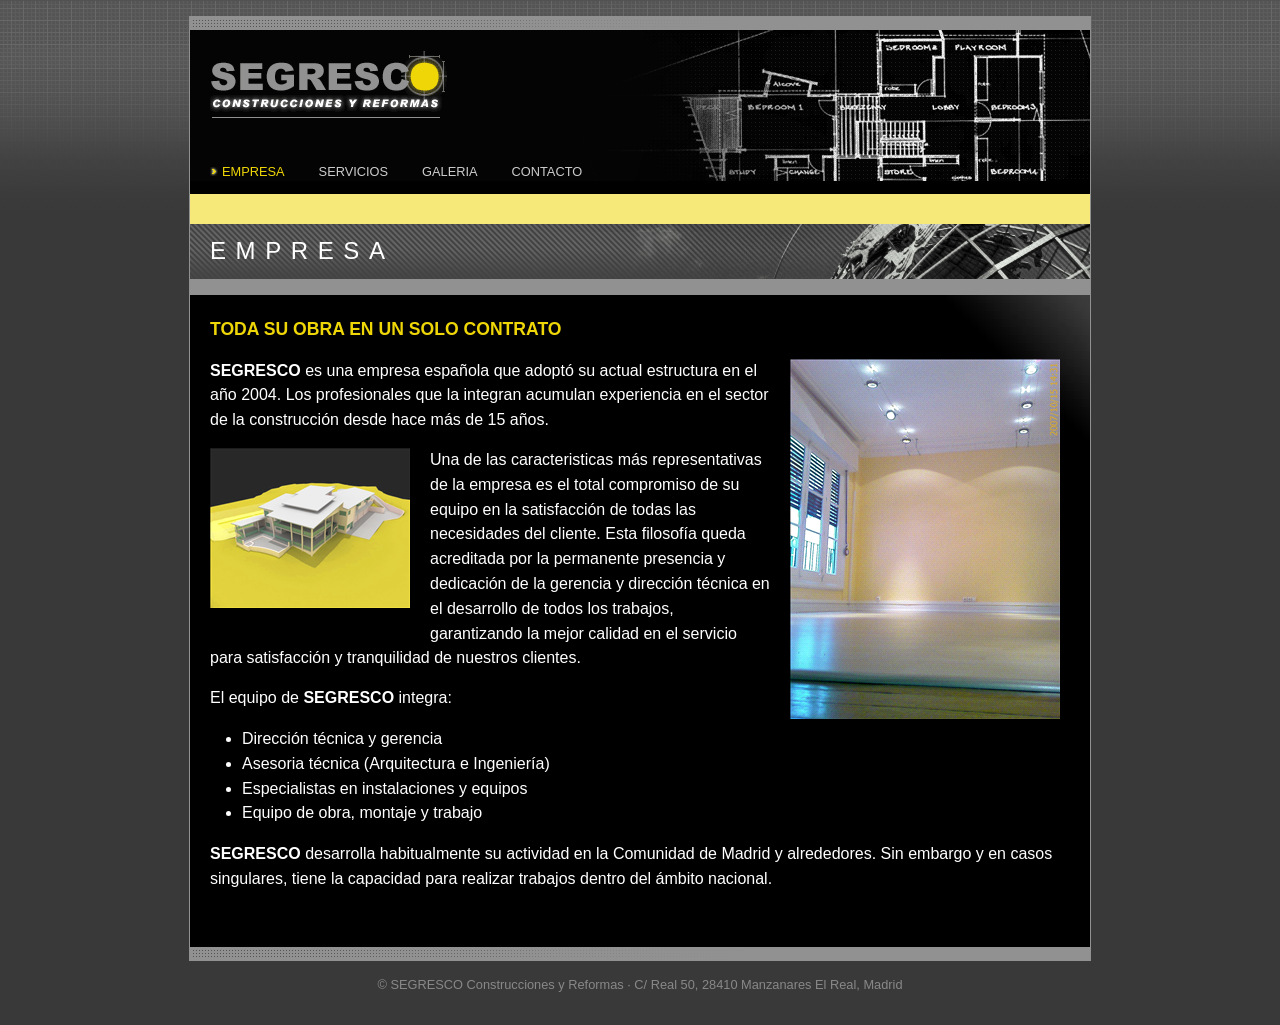
<file: index.html>
<!DOCTYPE html>
<html lang="es">
<head>
	<meta charset="utf-8">
	<meta name="viewport" content="width=device-width, initial-scale=1">
	<title>SEGRESCO Construcciones y Reformas</title>
	<meta name="description" content="SEGRESCO es una empresa española que adoptó su actual estructura en el año 2004. Los profesionales que la integran acumulan experiencia en el sector de la…">
	<link rel="canonical" href="https://segresco.com/">
	<link rel="stylesheet" href="css/style.css">
</head>
<body>
<div class="frame">
	<div class="dots"></div>
	<header class="header">
		<a href="" class="logo"><img src="img/logo.gif" alt="SEGRESCO Construcciones y Reformas" width="238" height="70"></a>
		<nav class="menu" aria-label="Principal">
			<ul>
			<li class="current" aria-current="page"><a href="empresa/">Empresa</a></li>
			<li><a href="servicios/">Servicios</a></li>
			<li><a href="galeria/">Galeria</a></li>
			<li><a href="contacto/">Contacto</a></li>
			</ul>
		</nav>
	</header>
	<nav class="submenu" aria-label="Servicios">
		
	</nav>
	<div class="title"><h1>Empresa</h1></div>
	<div class="separator"></div>
	<main class="content">
<h3>TODA SU OBRA EN UN SOLO CONTRATO</h3>
<p><strong><img class="alignright" src="img/IMAGE_00094.png" alt="Interior reformado con iluminación empotrada" width="270" height="360" loading="lazy">SEGRESCO</strong> es una empresa española que adoptó su actual estructura en el año 2004. Los profesionales que la integran acumulan experiencia en el sector de la construcción desde hace más de 15 años.</p>
<p><img class="alignleft" src="img/HousePlan3D-2.png" alt="Modelo 3D de vivienda unifamiliar" width="200" height="160" loading="lazy"> Una de las caracteristicas más representativas de la empresa es el total compromiso de su equipo en la satisfacción de todas las necesidades del cliente. Esta filosofía queda acreditada por la permanente presencia y dedicación de la gerencia y dirección técnica en el desarrollo de todos los trabajos, garantizando la mejor calidad en el servicio para satisfacción y tranquilidad de nuestros clientes.</p>
<p>El equipo de <strong>SEGRESCO</strong> integra:</p>
<ul>
	<li>Dirección técnica y gerencia</li>
	<li>Asesoria técnica (Arquitectura e Ingeniería)</li>
	<li>Especialistas en instalaciones y equipos</li>
	<li>Equipo de obra, montaje y trabajo</li>
</ul>
<p><strong>SEGRESCO</strong> desarrolla habitualmente su actividad en la Comunidad de Madrid y alrededores. Sin embargo y en casos singulares, tiene la capacidad para realizar trabajos dentro del ámbito nacional.</p>
	</main>
	<div class="dots"></div>
</div>
<footer class="footer">&copy; SEGRESCO Construcciones y Reformas &middot; C/ Real 50, 28410 Manzanares El Real, Madrid</footer>
</body>
</html>
</file>
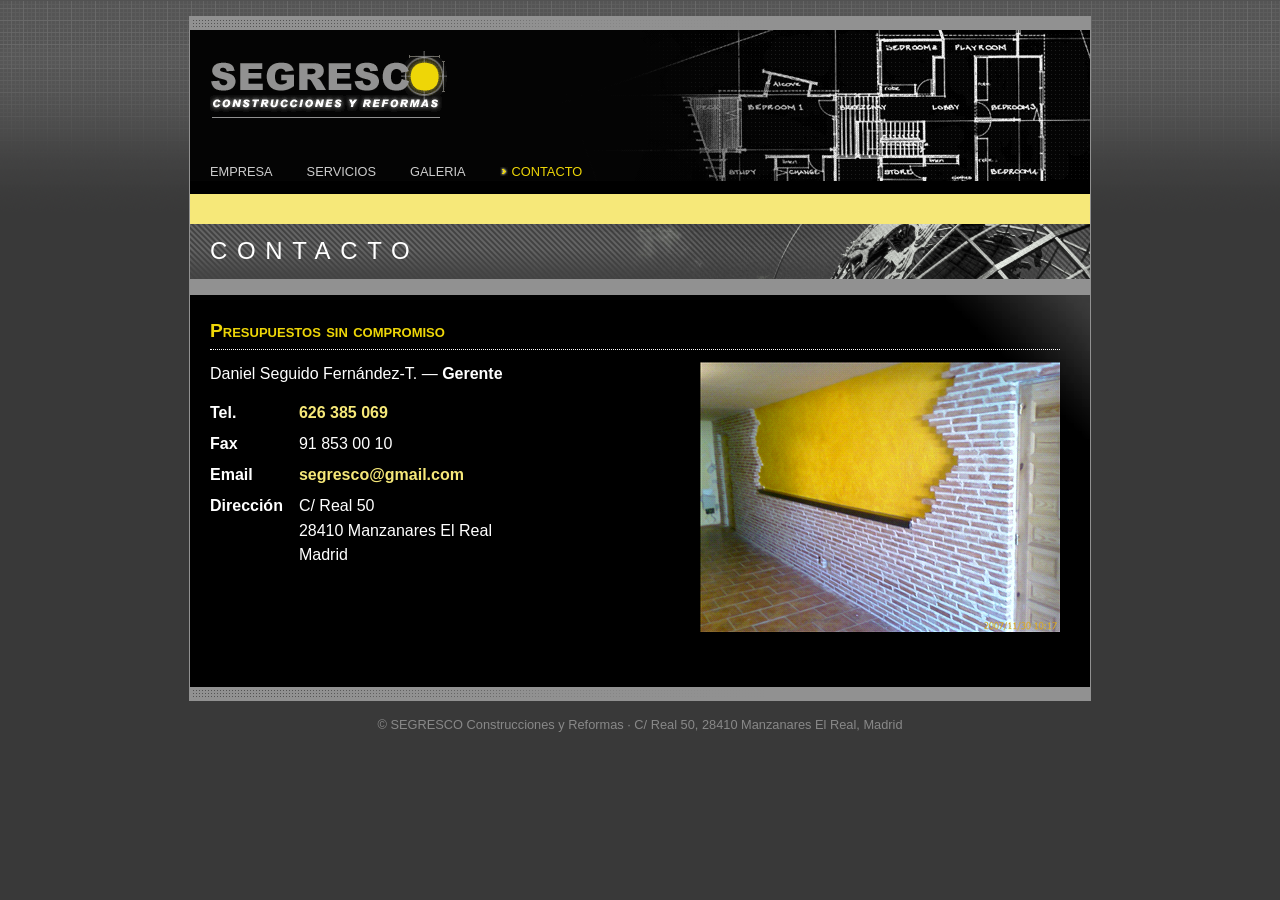
<file: contacto/index.html>
<!DOCTYPE html>
<html lang="es">
<head>
	<meta charset="utf-8">
	<meta name="viewport" content="width=device-width, initial-scale=1">
	<title>Contacto | SEGRESCO Construcciones y Reformas</title>
	<meta name="description" content="Daniel Seguido Fernández-T. — Gerente Tel. 626 385 069 Fax 91 853 00 10 Email segresco@gmail.com Dirección C/ Real 50 28410 Manzanares El Real…">
	<link rel="canonical" href="https://segresco.com/contacto/">
	<link rel="stylesheet" href="../css/style.css">
</head>
<body>
<div class="frame">
	<div class="dots"></div>
	<header class="header">
		<a href="../" class="logo"><img src="../img/logo.gif" alt="SEGRESCO Construcciones y Reformas" width="238" height="70"></a>
		<nav class="menu" aria-label="Principal">
			<ul>
			<li><a href="../empresa/">Empresa</a></li>
			<li><a href="../servicios/">Servicios</a></li>
			<li><a href="../galeria/">Galeria</a></li>
			<li class="current" aria-current="page"><a href="../contacto/">Contacto</a></li>
			</ul>
		</nav>
	</header>
	<nav class="submenu" aria-label="Servicios">
		
	</nav>
	<div class="title"><h1>Contacto</h1></div>
	<div class="separator"></div>
	<main class="content">
<h2>Presupuestos sin compromiso</h2>
<img class="alignright" src="../img/IMAGE_00113.png" alt="Obra realizada por SEGRESCO" width="360" height="270" loading="lazy">
<p>Daniel Seguido Fernández-T. &mdash; <strong>Gerente</strong></p>
<dl class="contact">
	<dt>Tel.</dt><dd><a href="tel:+34626385069">626 385 069</a></dd>
	<dt>Fax</dt><dd>91 853 00 10</dd>
	<dt>Email</dt><dd><a href="mailto:segresco@gmail.com">segresco@gmail.com</a></dd>
	<dt>Dirección</dt><dd>C/ Real 50<br>28410 Manzanares El Real<br>Madrid</dd>
</dl>
	</main>
	<div class="dots"></div>
</div>
<footer class="footer">&copy; SEGRESCO Construcciones y Reformas &middot; C/ Real 50, 28410 Manzanares El Real, Madrid</footer>
</body>
</html>
</file>
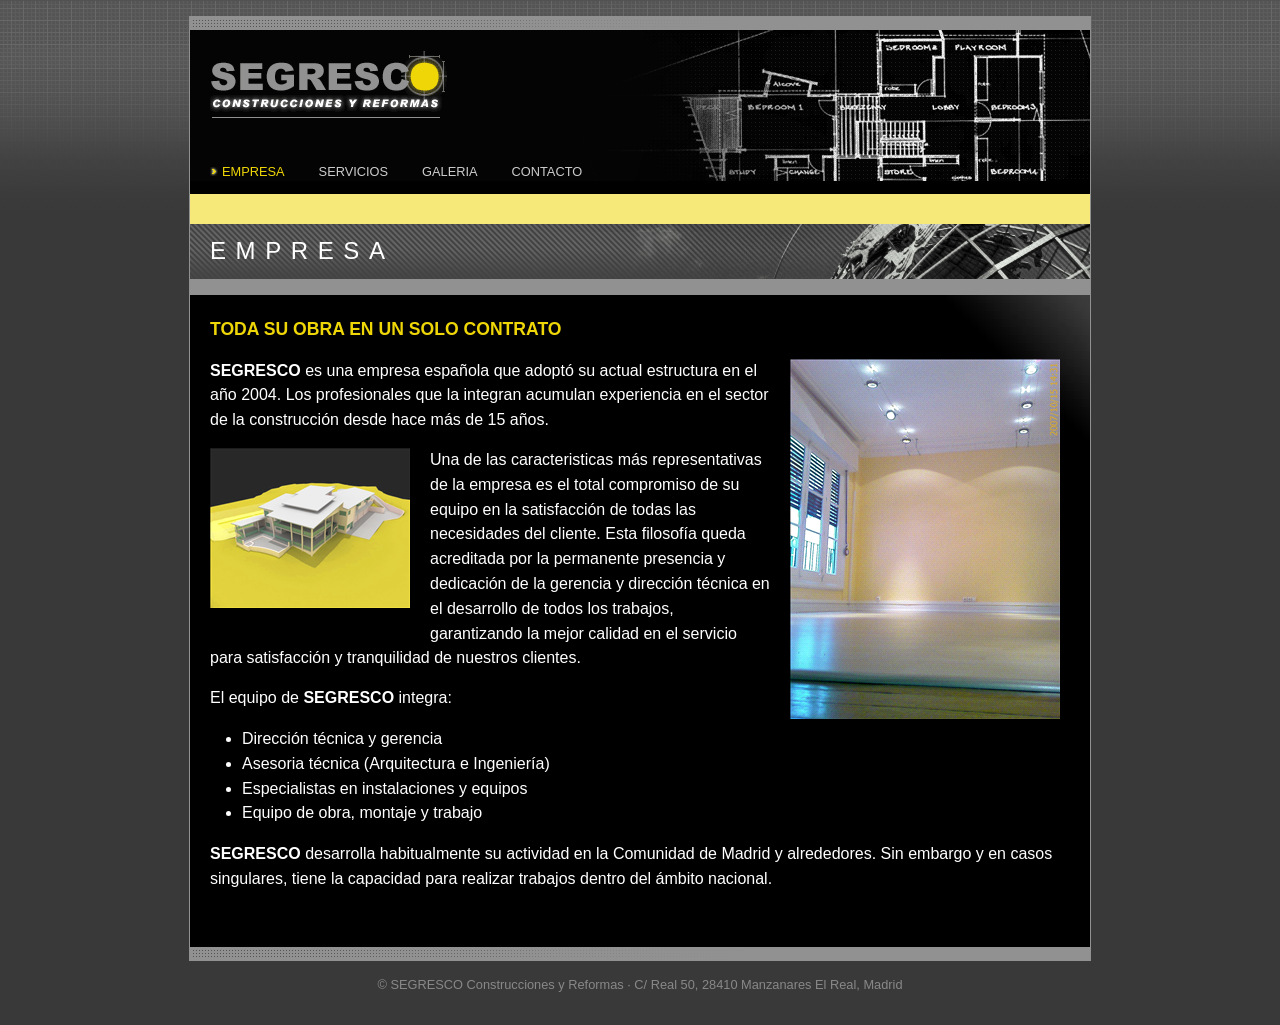
<file: empresa/index.html>
<!DOCTYPE html>
<html lang="es">
<head>
	<meta charset="utf-8">
	<meta name="viewport" content="width=device-width, initial-scale=1">
	<title>Empresa | SEGRESCO Construcciones y Reformas</title>
	<meta name="description" content="SEGRESCO es una empresa española que adoptó su actual estructura en el año 2004. Los profesionales que la integran acumulan experiencia en el sector de la…">
	<link rel="canonical" href="https://segresco.com/">
	<link rel="stylesheet" href="../css/style.css">
</head>
<body>
<div class="frame">
	<div class="dots"></div>
	<header class="header">
		<a href="../" class="logo"><img src="../img/logo.gif" alt="SEGRESCO Construcciones y Reformas" width="238" height="70"></a>
		<nav class="menu" aria-label="Principal">
			<ul>
			<li class="current" aria-current="page"><a href="../empresa/">Empresa</a></li>
			<li><a href="../servicios/">Servicios</a></li>
			<li><a href="../galeria/">Galeria</a></li>
			<li><a href="../contacto/">Contacto</a></li>
			</ul>
		</nav>
	</header>
	<nav class="submenu" aria-label="Servicios">
		
	</nav>
	<div class="title"><h1>Empresa</h1></div>
	<div class="separator"></div>
	<main class="content">
<h3>TODA SU OBRA EN UN SOLO CONTRATO</h3>
<p><strong><img class="alignright" src="../img/IMAGE_00094.png" alt="Interior reformado con iluminación empotrada" width="270" height="360" loading="lazy">SEGRESCO</strong> es una empresa española que adoptó su actual estructura en el año 2004. Los profesionales que la integran acumulan experiencia en el sector de la construcción desde hace más de 15 años.</p>
<p><img class="alignleft" src="../img/HousePlan3D-2.png" alt="Modelo 3D de vivienda unifamiliar" width="200" height="160" loading="lazy"> Una de las caracteristicas más representativas de la empresa es el total compromiso de su equipo en la satisfacción de todas las necesidades del cliente. Esta filosofía queda acreditada por la permanente presencia y dedicación de la gerencia y dirección técnica en el desarrollo de todos los trabajos, garantizando la mejor calidad en el servicio para satisfacción y tranquilidad de nuestros clientes.</p>
<p>El equipo de <strong>SEGRESCO</strong> integra:</p>
<ul>
	<li>Dirección técnica y gerencia</li>
	<li>Asesoria técnica (Arquitectura e Ingeniería)</li>
	<li>Especialistas en instalaciones y equipos</li>
	<li>Equipo de obra, montaje y trabajo</li>
</ul>
<p><strong>SEGRESCO</strong> desarrolla habitualmente su actividad en la Comunidad de Madrid y alrededores. Sin embargo y en casos singulares, tiene la capacidad para realizar trabajos dentro del ámbito nacional.</p>
	</main>
	<div class="dots"></div>
</div>
<footer class="footer">&copy; SEGRESCO Construcciones y Reformas &middot; C/ Real 50, 28410 Manzanares El Real, Madrid</footer>
</body>
</html>
</file>
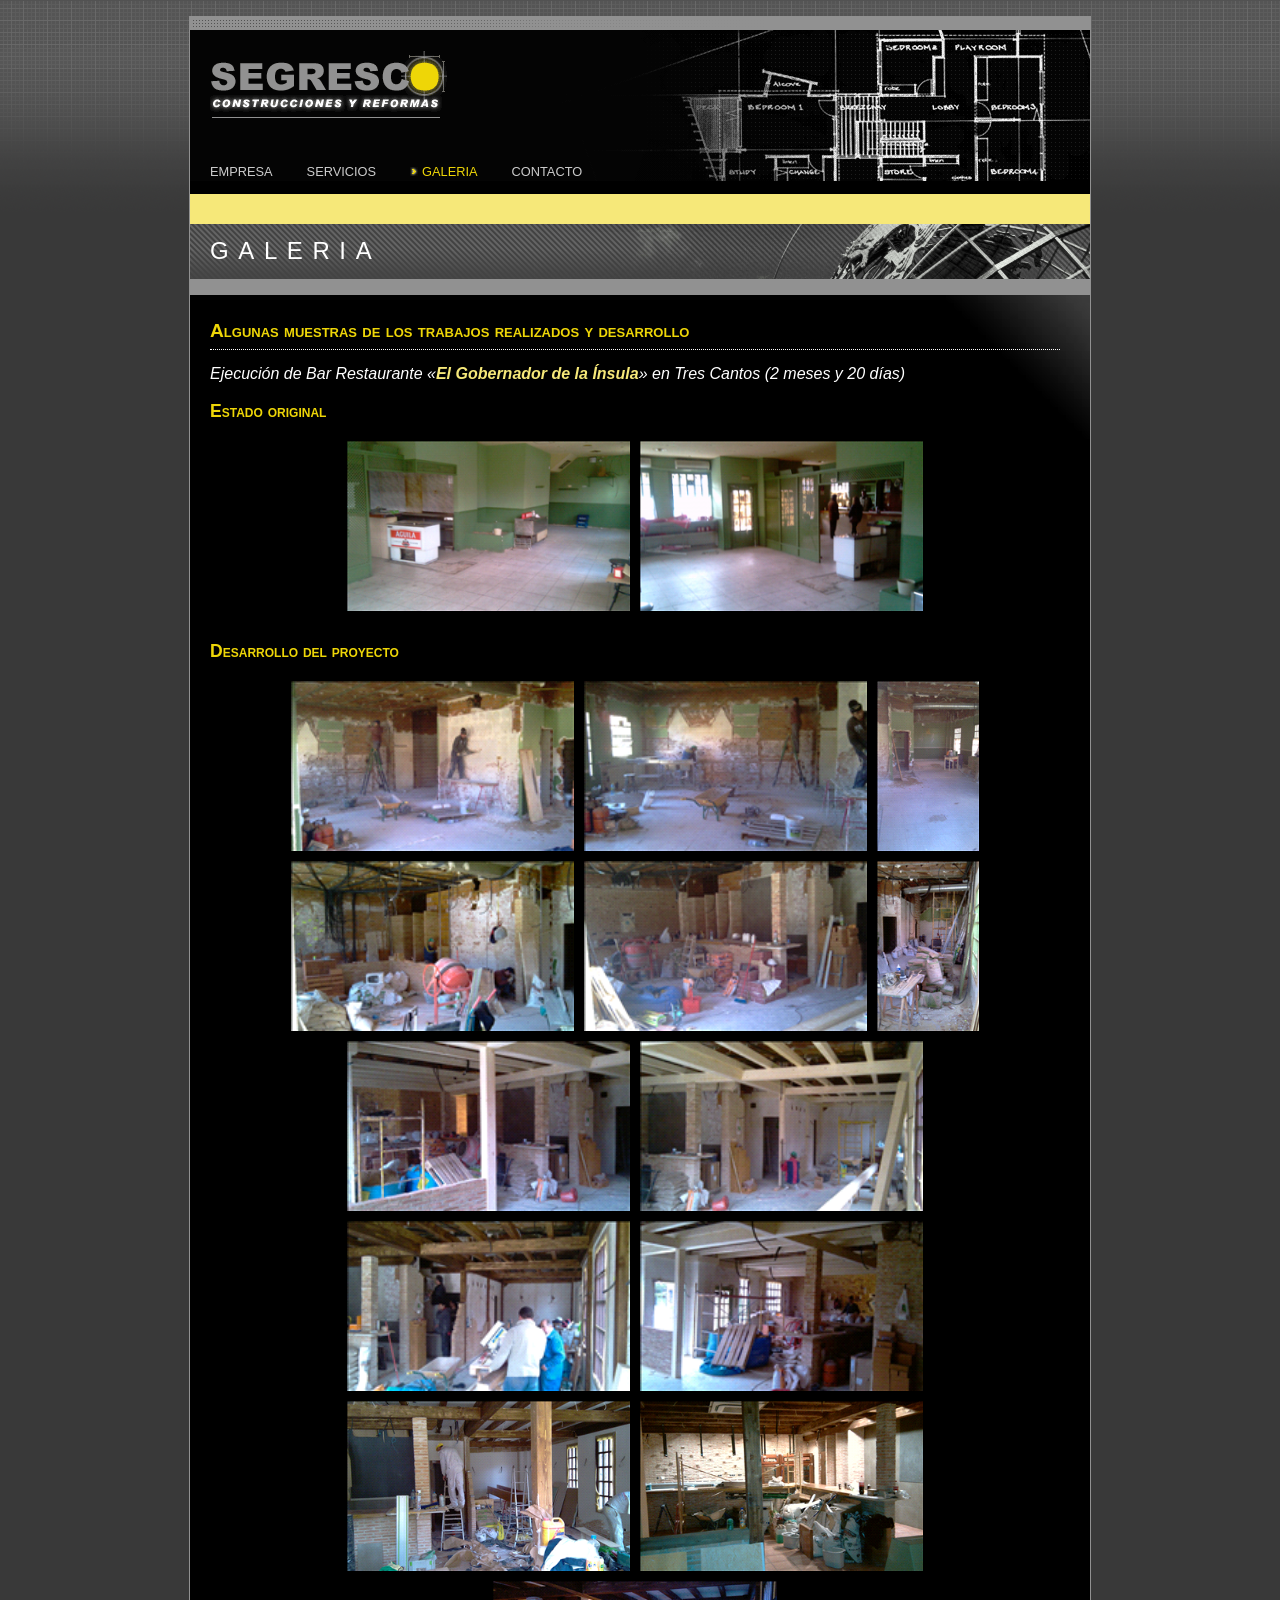
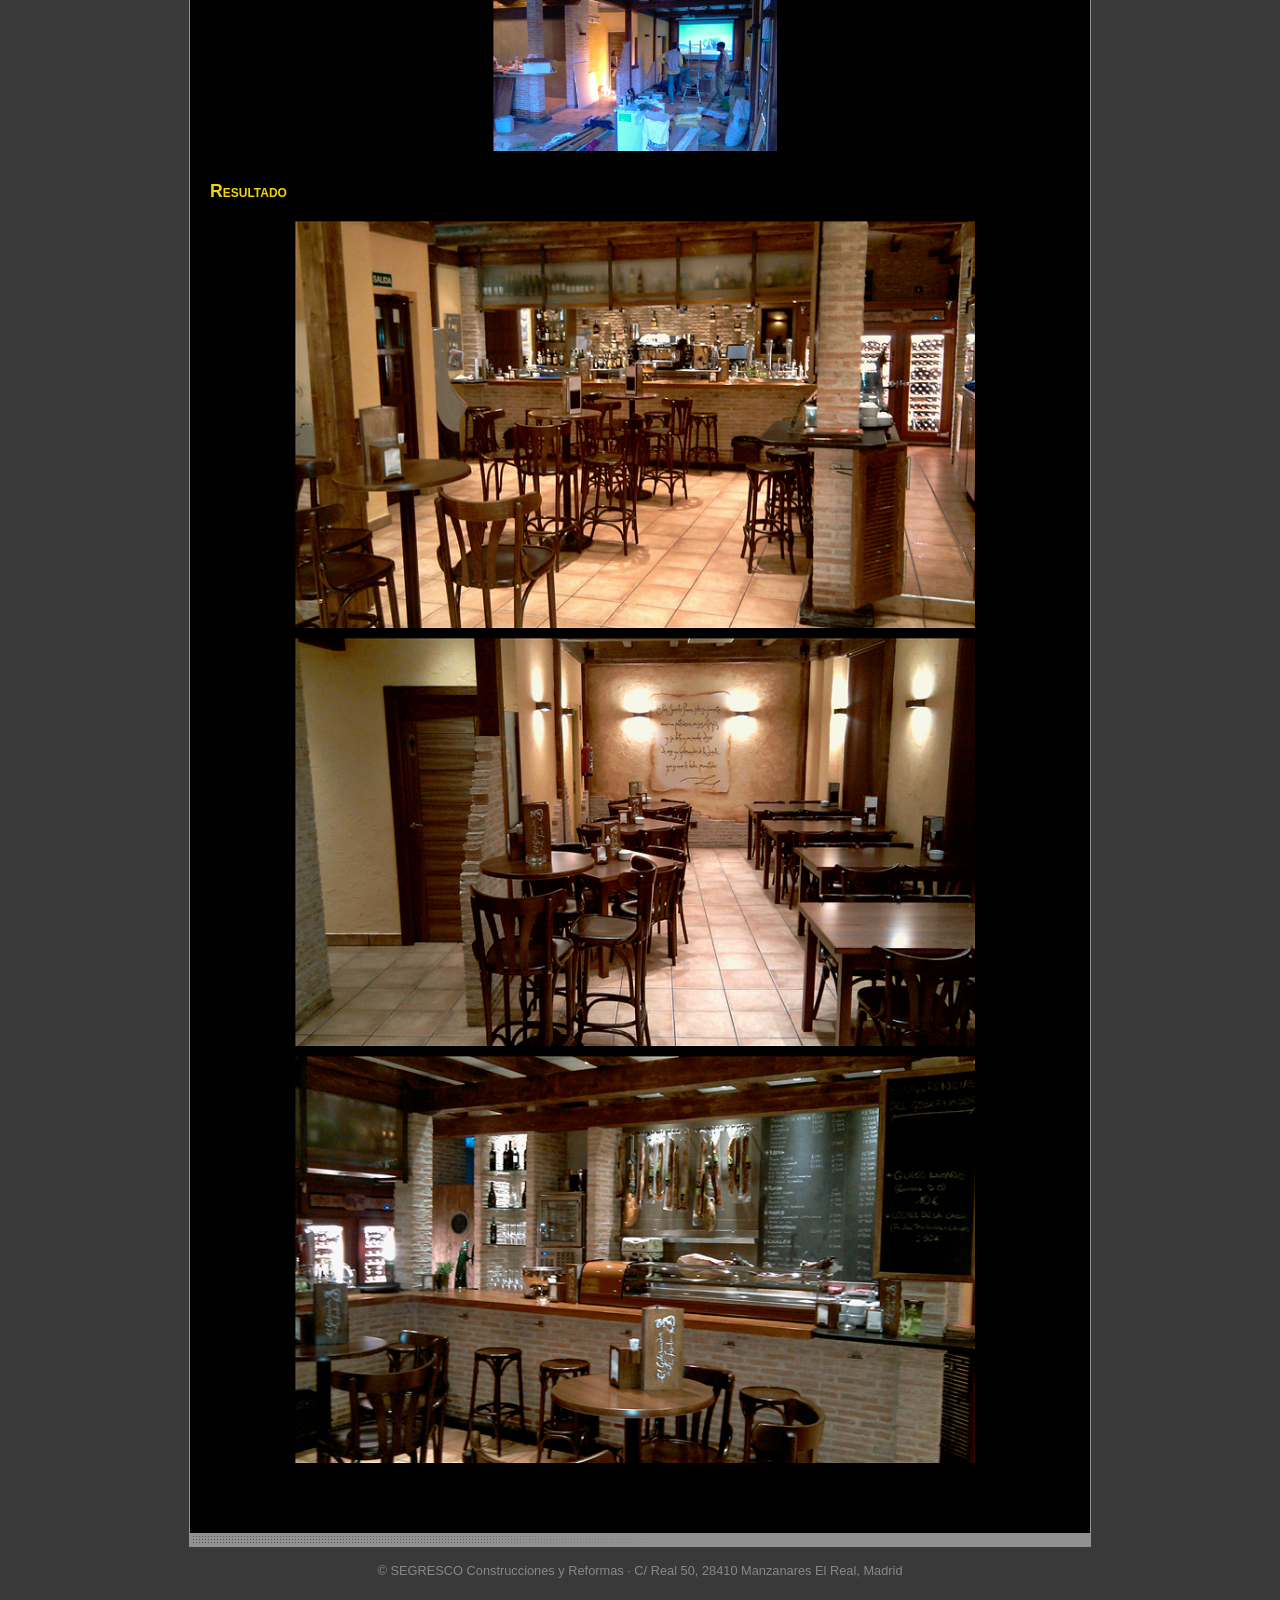
<file: galeria/index.html>
<!DOCTYPE html>
<html lang="es">
<head>
	<meta charset="utf-8">
	<meta name="viewport" content="width=device-width, initial-scale=1">
	<title>Galeria | SEGRESCO Construcciones y Reformas</title>
	<meta name="description" content="Ejecución de Bar Restaurante « El Gobernador de la Ínsula » en Tres Cantos (2 meses y 20…">
	<link rel="canonical" href="https://segresco.com/galeria/">
	<link rel="stylesheet" href="../css/style.css">
</head>
<body>
<div class="frame">
	<div class="dots"></div>
	<header class="header">
		<a href="../" class="logo"><img src="../img/logo.gif" alt="SEGRESCO Construcciones y Reformas" width="238" height="70"></a>
		<nav class="menu" aria-label="Principal">
			<ul>
			<li><a href="../empresa/">Empresa</a></li>
			<li><a href="../servicios/">Servicios</a></li>
			<li class="current" aria-current="page"><a href="../galeria/">Galeria</a></li>
			<li><a href="../contacto/">Contacto</a></li>
			</ul>
		</nav>
	</header>
	<nav class="submenu" aria-label="Servicios">
		
	</nav>
	<div class="title"><h1>Galeria</h1></div>
	<div class="separator"></div>
	<main class="content">
<h2>Algunas muestras de los trabajos realizados y desarrollo</h2>
<p><em>Ejecución de Bar Restaurante «<a href="http://www.elgobernadordelainsula.es/galeria.htm" target="_blank" rel="noopener"><strong>El Gobernador de la Ínsula</strong></a>» en Tres Cantos (2 meses y 20 días)</em></p>
<h3>Estado original</h3>
<div class="gallery">
	<a href="../img/IMAG0476.png"><img src="../img/IMAG0476-300x180.png" alt="Estado original del local (1)" loading="lazy"></a>
	<a href="../img/IMAG0477.png"><img src="../img/IMAG0477-300x180.png" alt="Estado original del local (2)" loading="lazy"></a>
</div>
<h3>Desarrollo del proyecto</h3>
<div class="gallery">
	<a href="../img/IMAG0734.png"><img src="../img/IMAG0734.png" alt="Obra en desarrollo (1)" loading="lazy"></a>
	<a href="../img/IMAG0736.png"><img src="../img/IMAG0736.png" alt="Obra en desarrollo (2)" loading="lazy"></a>
	<a href="../img/IMAG0735.png"><img src="../img/IMAG0735.png" alt="Obra en desarrollo (3)" loading="lazy"></a>
	<a href="../img/IMAG0825.png"><img src="../img/IMAG0825.png" alt="Obra en desarrollo (4)" loading="lazy"></a>
	<a href="../img/IMAG0878.png"><img src="../img/IMAG0878.png" alt="Obra en desarrollo (5)" loading="lazy"></a>
	<a href="../img/IMAG0826.png"><img src="../img/IMAG0826.png" alt="Obra en desarrollo (6)" loading="lazy"></a>
	<a href="../img/IMAG0887.png"><img src="../img/IMAG0887.png" alt="Obra en desarrollo (7)" loading="lazy"></a>
	<a href="../img/IMAG0886.png"><img src="../img/IMAG0886.png" alt="Obra en desarrollo (8)" loading="lazy"></a>
	<a href="../img/IMAG0914.png"><img src="../img/IMAG0914.png" alt="Obra en desarrollo (9)" loading="lazy"></a>
	<a href="../img/IMAG0888.png"><img src="../img/IMAG0888.png" alt="Obra en desarrollo (10)" loading="lazy"></a>
	<a href="../img/IMAG1191.png"><img src="../img/IMAG1191.png" alt="Obra en desarrollo (11)" loading="lazy"></a>
	<a href="../img/IMAG1207.png"><img src="../img/IMAG1207.png" alt="Obra en desarrollo (12)" loading="lazy"></a>
	<a href="../img/IMAG1222.png"><img src="../img/IMAG1222.png" alt="Obra en desarrollo (13)" loading="lazy"></a>
</div>
<h3>Resultado</h3>
<div class="gallery gallery-wide">
	<a href="../img/IMAG1430.png"><img src="../img/IMAG1430.png" alt="Resultado final del bar restaurante (1)" loading="lazy"></a>
	<a href="../img/IMAG1431.png"><img src="../img/IMAG1431.png" alt="Resultado final del bar restaurante (2)" loading="lazy"></a>
	<a href="../img/IMAG1436.png"><img src="../img/IMAG1436.png" alt="Resultado final del bar restaurante (3)" loading="lazy"></a>
</div>
	</main>
	<div class="dots"></div>
</div>
<footer class="footer">&copy; SEGRESCO Construcciones y Reformas &middot; C/ Real 50, 28410 Manzanares El Real, Madrid</footer>
</body>
</html>
</file>
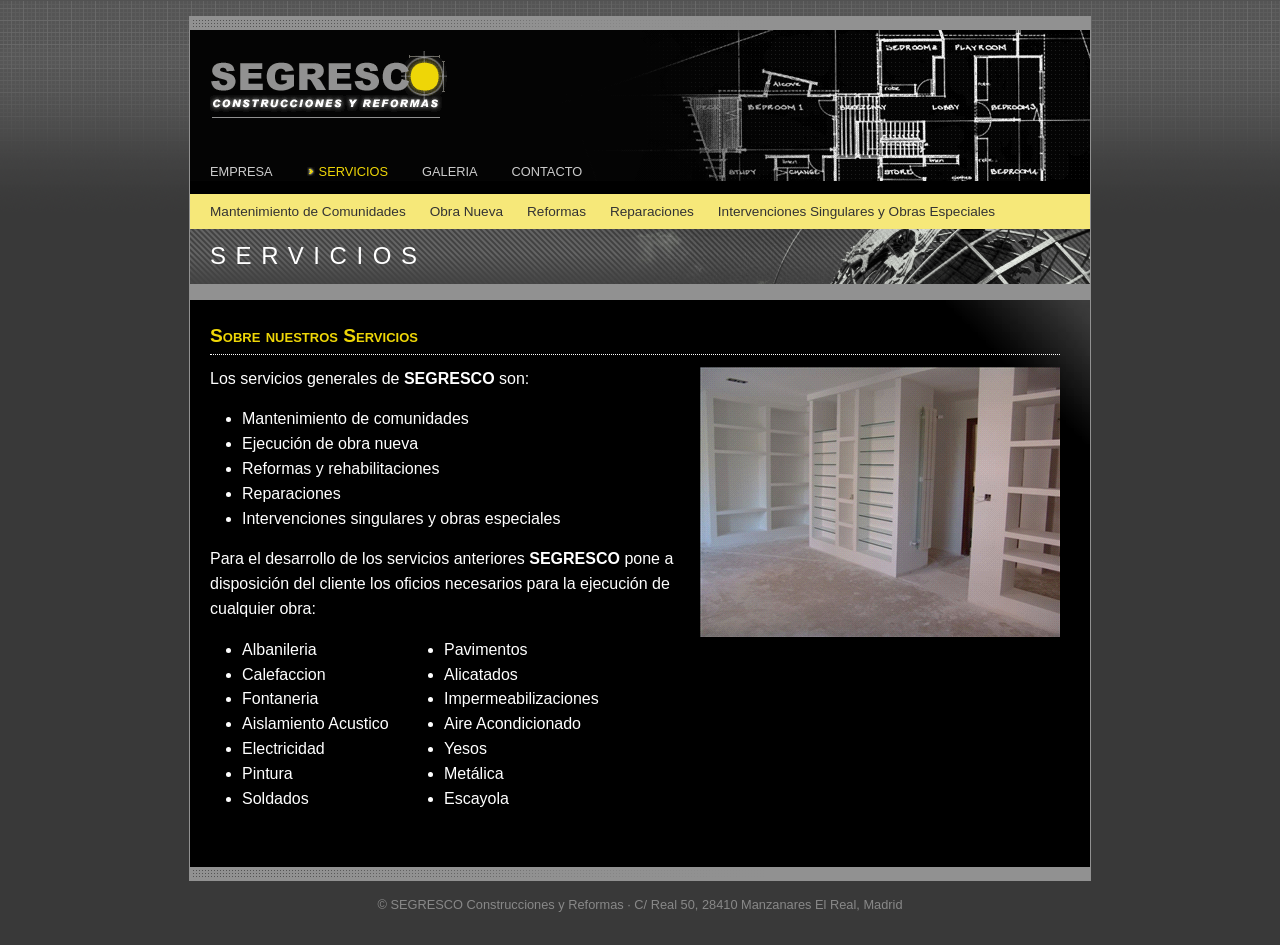
<file: servicios/index.html>
<!DOCTYPE html>
<html lang="es">
<head>
	<meta charset="utf-8">
	<meta name="viewport" content="width=device-width, initial-scale=1">
	<title>Servicios | SEGRESCO Construcciones y Reformas</title>
	<meta name="description" content="Los servicios generales de SEGRESCO son: Mantenimiento de comunidades Ejecución de obra nueva Reformas y rehabilitaciones Reparaciones Intervenciones…">
	<link rel="canonical" href="https://segresco.com/servicios/">
	<link rel="stylesheet" href="../css/style.css">
</head>
<body>
<div class="frame">
	<div class="dots"></div>
	<header class="header">
		<a href="../" class="logo"><img src="../img/logo.gif" alt="SEGRESCO Construcciones y Reformas" width="238" height="70"></a>
		<nav class="menu" aria-label="Principal">
			<ul>
			<li><a href="../empresa/">Empresa</a></li>
			<li class="current" aria-current="page"><a href="../servicios/">Servicios</a></li>
			<li><a href="../galeria/">Galeria</a></li>
			<li><a href="../contacto/">Contacto</a></li>
			</ul>
		</nav>
	</header>
	<nav class="submenu" aria-label="Servicios">
		<ul>
			<li><a href="../servicios/mantenimiento-de-comunidades/">Mantenimiento de Comunidades</a></li>
			<li><a href="../servicios/obra-nueva/">Obra Nueva</a></li>
			<li><a href="../servicios/reformas/">Reformas</a></li>
			<li><a href="../servicios/reparaciones/">Reparaciones</a></li>
			<li><a href="../servicios/intervenciones-singulares-y-obras-especiales/">Intervenciones Singulares y Obras Especiales</a></li>
		</ul>
	</nav>
	<div class="title"><h1>Servicios</h1></div>
	<div class="separator"></div>
	<main class="content">
<h2>Sobre nuestros Servicios</h2>
<p><a href="../img/DSC02057_1.png"><img class="alignright" src="../img/DSC02057_1.png" alt="Estanterías de obra en vivienda en construcción" width="360" height="270" loading="lazy"></a>Los servicios generales de <strong>SEGRESCO</strong> son:</p>
<ul>
	<li>Mantenimiento de comunidades</li>
	<li>Ejecución de obra nueva</li>
	<li>Reformas y rehabilitaciones</li>
	<li>Reparaciones</li>
	<li>Intervenciones singulares y obras especiales</li>
</ul>
<p>Para el desarrollo de los servicios anteriores <strong>SEGRESCO</strong> pone a disposición del cliente los oficios necesarios para la ejecución de cualquier obra:</p>
<ul class="trades">
	<li>Albanileria</li>
	<li>Calefaccion</li>
	<li>Fontaneria</li>
	<li>Aislamiento Acustico</li>
	<li>Electricidad</li>
	<li>Pintura</li>
	<li>Soldados</li>
	<li>Pavimentos</li>
	<li>Alicatados</li>
	<li>Impermeabilizaciones</li>
	<li>Aire Acondicionado</li>
	<li>Yesos</li>
	<li>Metálica</li>
	<li>Escayola</li>
</ul>
	</main>
	<div class="dots"></div>
</div>
<footer class="footer">&copy; SEGRESCO Construcciones y Reformas &middot; C/ Real 50, 28410 Manzanares El Real, Madrid</footer>
</body>
</html>
</file>
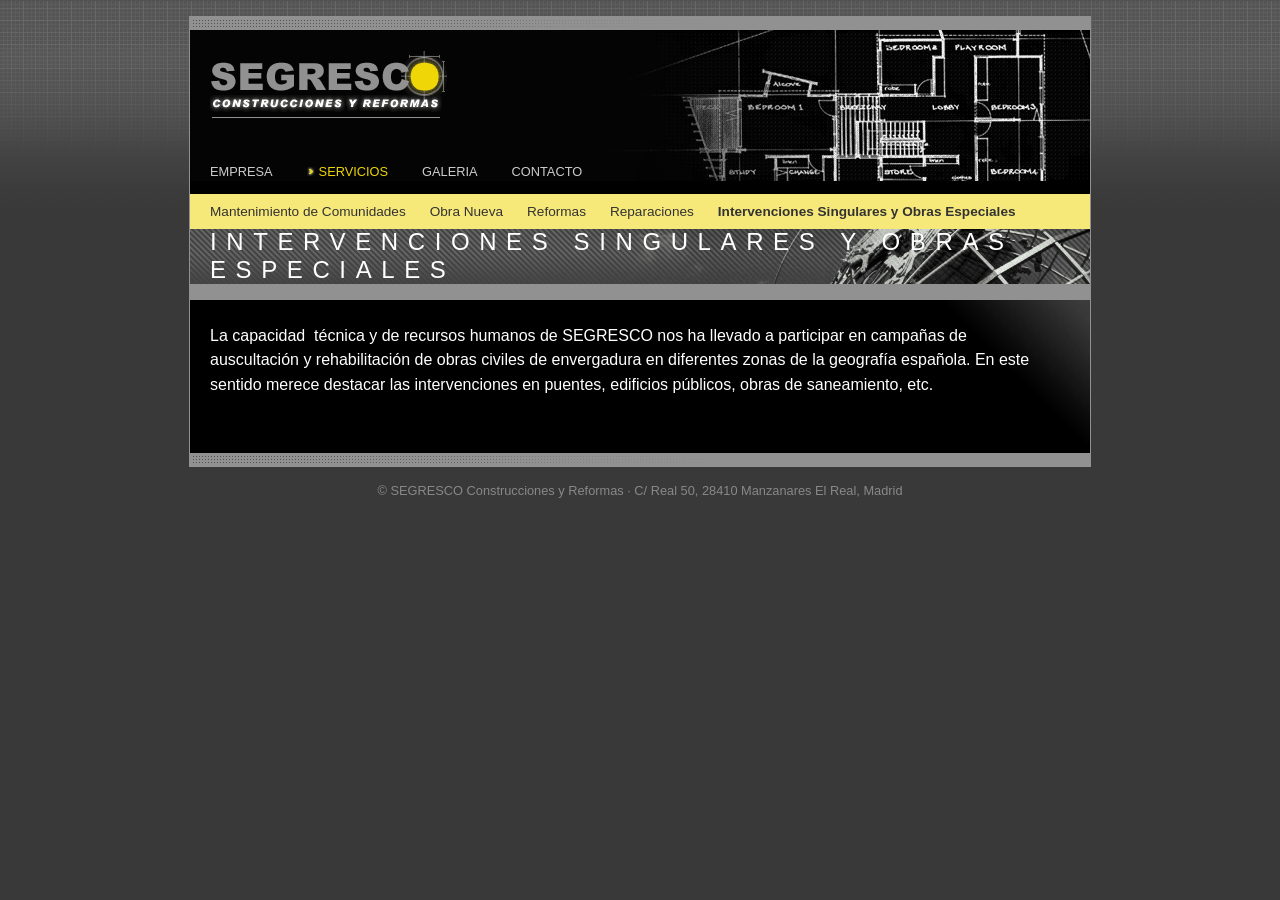
<file: servicios/intervenciones-singulares-y-obras-especiales/index.html>
<!DOCTYPE html>
<html lang="es">
<head>
	<meta charset="utf-8">
	<meta name="viewport" content="width=device-width, initial-scale=1">
	<title>Intervenciones Singulares y Obras Especiales | SEGRESCO Construcciones y Reformas</title>
	<meta name="description" content="La capacidad técnica y de recursos humanos de SEGRESCO nos ha llevado a participar en campañas de auscultación y rehabilitación de obras civiles de…">
	<link rel="canonical" href="https://segresco.com/servicios/intervenciones-singulares-y-obras-especiales/">
	<link rel="stylesheet" href="../../css/style.css">
</head>
<body>
<div class="frame">
	<div class="dots"></div>
	<header class="header">
		<a href="../../" class="logo"><img src="../../img/logo.gif" alt="SEGRESCO Construcciones y Reformas" width="238" height="70"></a>
		<nav class="menu" aria-label="Principal">
			<ul>
			<li><a href="../../empresa/">Empresa</a></li>
			<li class="current"><a href="../../servicios/">Servicios</a></li>
			<li><a href="../../galeria/">Galeria</a></li>
			<li><a href="../../contacto/">Contacto</a></li>
			</ul>
		</nav>
	</header>
	<nav class="submenu" aria-label="Servicios">
		<ul>
			<li><a href="../../servicios/mantenimiento-de-comunidades/">Mantenimiento de Comunidades</a></li>
			<li><a href="../../servicios/obra-nueva/">Obra Nueva</a></li>
			<li><a href="../../servicios/reformas/">Reformas</a></li>
			<li><a href="../../servicios/reparaciones/">Reparaciones</a></li>
			<li class="current" aria-current="page"><a href="../../servicios/intervenciones-singulares-y-obras-especiales/">Intervenciones Singulares y Obras Especiales</a></li>
		</ul>
	</nav>
	<div class="title"><h1>Intervenciones Singulares y Obras Especiales</h1></div>
	<div class="separator"></div>
	<main class="content">
<p>La capacidad  técnica y de recursos humanos de SEGRESCO nos ha llevado a participar en campañas de auscultación y rehabilitación de obras civiles de envergadura en diferentes zonas de la geografía española. En este sentido merece destacar las intervenciones en puentes, edificios públicos, obras de saneamiento, etc.</p>
	</main>
	<div class="dots"></div>
</div>
<footer class="footer">&copy; SEGRESCO Construcciones y Reformas &middot; C/ Real 50, 28410 Manzanares El Real, Madrid</footer>
</body>
</html>
</file>
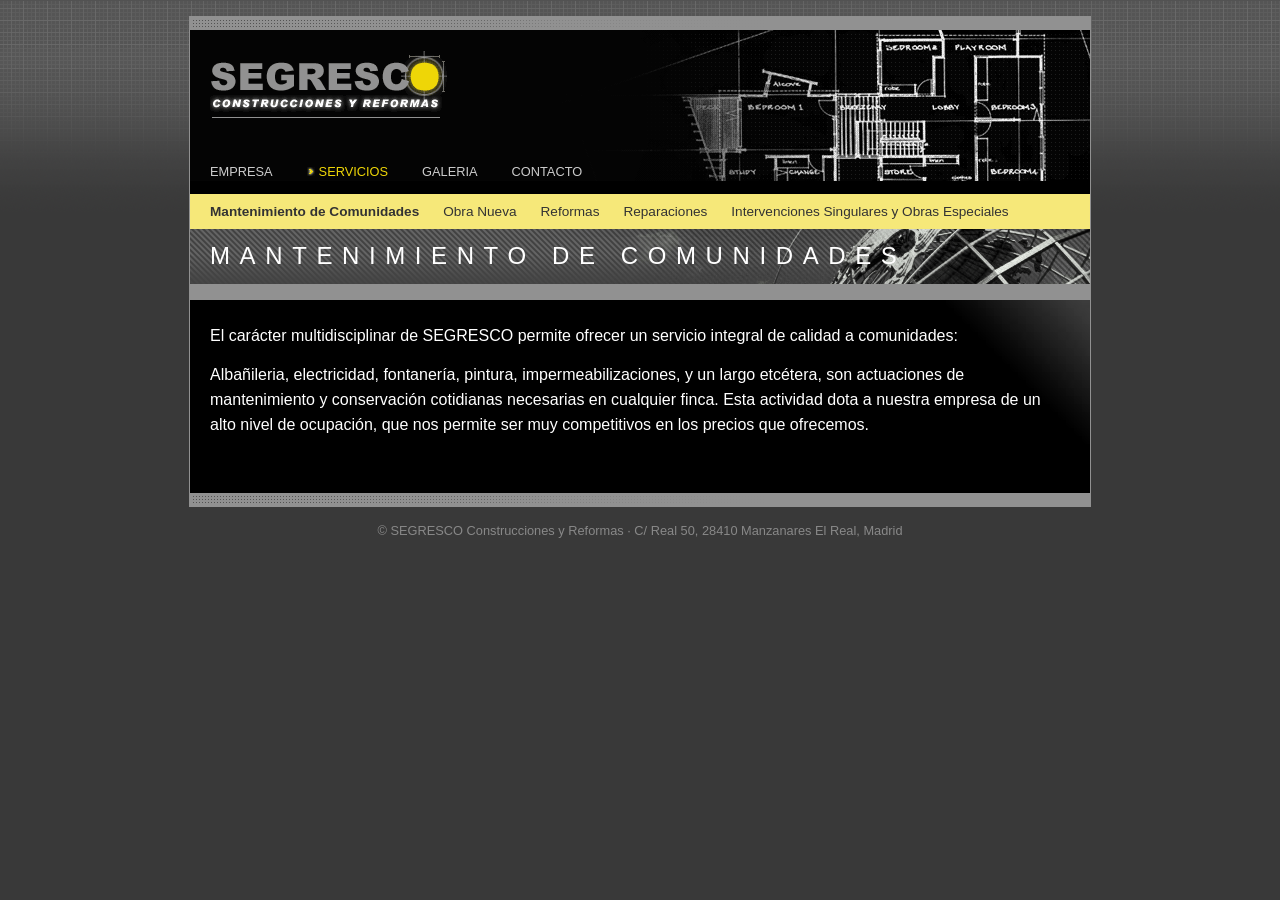
<file: servicios/mantenimiento-de-comunidades/index.html>
<!DOCTYPE html>
<html lang="es">
<head>
	<meta charset="utf-8">
	<meta name="viewport" content="width=device-width, initial-scale=1">
	<title>Mantenimiento de Comunidades | SEGRESCO Construcciones y Reformas</title>
	<meta name="description" content="El carácter multidisciplinar de SEGRESCO permite ofrecer un servicio integral de calidad a comunidades: Albañileria, electricidad, fontanería, pintura,…">
	<link rel="canonical" href="https://segresco.com/servicios/mantenimiento-de-comunidades/">
	<link rel="stylesheet" href="../../css/style.css">
</head>
<body>
<div class="frame">
	<div class="dots"></div>
	<header class="header">
		<a href="../../" class="logo"><img src="../../img/logo.gif" alt="SEGRESCO Construcciones y Reformas" width="238" height="70"></a>
		<nav class="menu" aria-label="Principal">
			<ul>
			<li><a href="../../empresa/">Empresa</a></li>
			<li class="current"><a href="../../servicios/">Servicios</a></li>
			<li><a href="../../galeria/">Galeria</a></li>
			<li><a href="../../contacto/">Contacto</a></li>
			</ul>
		</nav>
	</header>
	<nav class="submenu" aria-label="Servicios">
		<ul>
			<li class="current" aria-current="page"><a href="../../servicios/mantenimiento-de-comunidades/">Mantenimiento de Comunidades</a></li>
			<li><a href="../../servicios/obra-nueva/">Obra Nueva</a></li>
			<li><a href="../../servicios/reformas/">Reformas</a></li>
			<li><a href="../../servicios/reparaciones/">Reparaciones</a></li>
			<li><a href="../../servicios/intervenciones-singulares-y-obras-especiales/">Intervenciones Singulares y Obras Especiales</a></li>
		</ul>
	</nav>
	<div class="title"><h1>Mantenimiento de Comunidades</h1></div>
	<div class="separator"></div>
	<main class="content">
<p>El carácter multidisciplinar de SEGRESCO permite ofrecer un servicio integral de calidad a comunidades:</p>
<p>Albañileria, electricidad, fontanería, pintura, impermeabilizaciones, y un largo etcétera, son actuaciones de mantenimiento y conservación cotidianas necesarias en cualquier finca. Esta actividad dota a nuestra empresa de un alto nivel de ocupación, que nos permite ser muy competitivos en los precios que ofrecemos.</p>
	</main>
	<div class="dots"></div>
</div>
<footer class="footer">&copy; SEGRESCO Construcciones y Reformas &middot; C/ Real 50, 28410 Manzanares El Real, Madrid</footer>
</body>
</html>
</file>
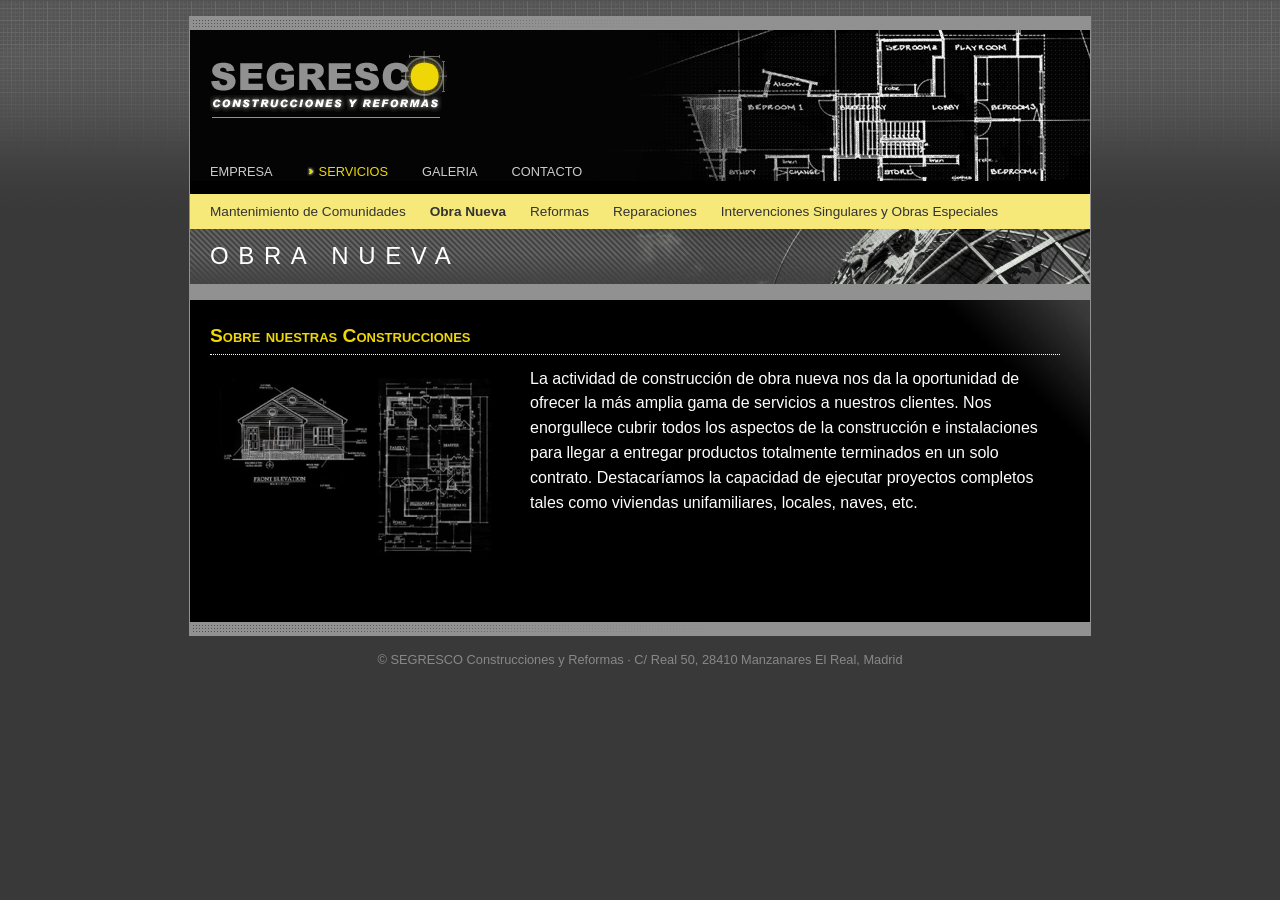
<file: servicios/obra-nueva/index.html>
<!DOCTYPE html>
<html lang="es">
<head>
	<meta charset="utf-8">
	<meta name="viewport" content="width=device-width, initial-scale=1">
	<title>Obra Nueva | SEGRESCO Construcciones y Reformas</title>
	<meta name="description" content="La actividad de construcción de obra nueva nos da la oportunidad de ofrecer la más amplia gama de servicios a nuestros clientes. Nos enorgullece cubrir…">
	<link rel="canonical" href="https://segresco.com/servicios/obra-nueva/">
	<link rel="stylesheet" href="../../css/style.css">
</head>
<body>
<div class="frame">
	<div class="dots"></div>
	<header class="header">
		<a href="../../" class="logo"><img src="../../img/logo.gif" alt="SEGRESCO Construcciones y Reformas" width="238" height="70"></a>
		<nav class="menu" aria-label="Principal">
			<ul>
			<li><a href="../../empresa/">Empresa</a></li>
			<li class="current"><a href="../../servicios/">Servicios</a></li>
			<li><a href="../../galeria/">Galeria</a></li>
			<li><a href="../../contacto/">Contacto</a></li>
			</ul>
		</nav>
	</header>
	<nav class="submenu" aria-label="Servicios">
		<ul>
			<li><a href="../../servicios/mantenimiento-de-comunidades/">Mantenimiento de Comunidades</a></li>
			<li class="current" aria-current="page"><a href="../../servicios/obra-nueva/">Obra Nueva</a></li>
			<li><a href="../../servicios/reformas/">Reformas</a></li>
			<li><a href="../../servicios/reparaciones/">Reparaciones</a></li>
			<li><a href="../../servicios/intervenciones-singulares-y-obras-especiales/">Intervenciones Singulares y Obras Especiales</a></li>
		</ul>
	</nav>
	<div class="title"><h1>Obra Nueva</h1></div>
	<div class="separator"></div>
	<main class="content">
<h2>Sobre nuestras Construcciones</h2>
<p><a href="../../img/FloorPlan2D-1_Med.png"><img class="alignleft" src="../../img/FloorPlan2D-1_Med-300x200.png" alt="Plano de alzado y planta de vivienda" width="300" height="200" loading="lazy"></a>La actividad de construcción de obra nueva nos da la oportunidad de ofrecer la más amplia gama de servicios a nuestros clientes. Nos enorgullece cubrir todos los aspectos de la construcción e instalaciones para llegar a entregar productos totalmente terminados en un solo contrato. Destacaríamos la capacidad de ejecutar proyectos completos tales como viviendas unifamiliares, locales, naves, etc.</p>
	</main>
	<div class="dots"></div>
</div>
<footer class="footer">&copy; SEGRESCO Construcciones y Reformas &middot; C/ Real 50, 28410 Manzanares El Real, Madrid</footer>
</body>
</html>
</file>
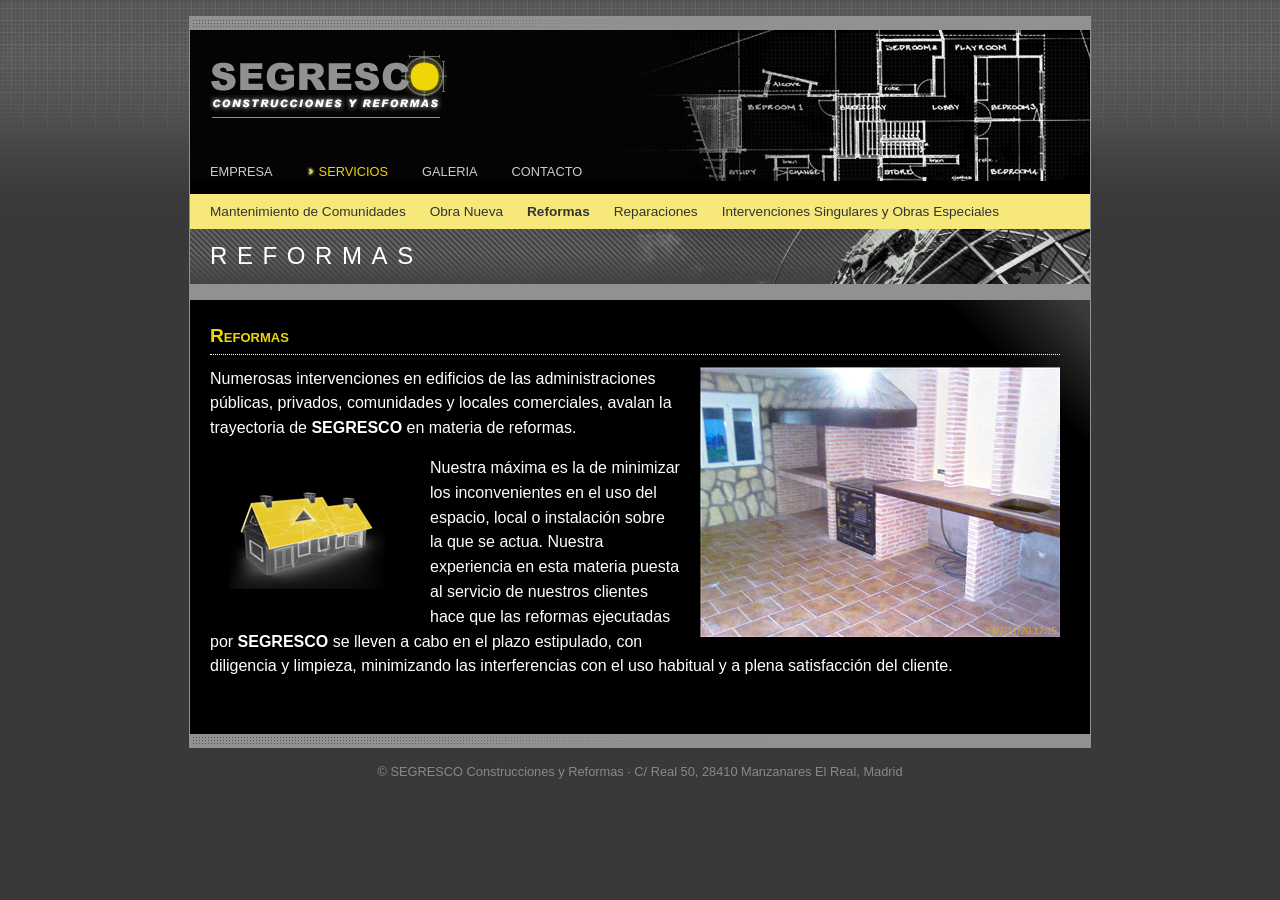
<file: servicios/reformas/index.html>
<!DOCTYPE html>
<html lang="es">
<head>
	<meta charset="utf-8">
	<meta name="viewport" content="width=device-width, initial-scale=1">
	<title>Reformas | SEGRESCO Construcciones y Reformas</title>
	<meta name="description" content="Numerosas intervenciones en edificios de las administraciones públicas, privados, comunidades y locales comerciales, avalan la trayectoria de SEGRESCO en…">
	<link rel="canonical" href="https://segresco.com/servicios/reformas/">
	<link rel="stylesheet" href="../../css/style.css">
</head>
<body>
<div class="frame">
	<div class="dots"></div>
	<header class="header">
		<a href="../../" class="logo"><img src="../../img/logo.gif" alt="SEGRESCO Construcciones y Reformas" width="238" height="70"></a>
		<nav class="menu" aria-label="Principal">
			<ul>
			<li><a href="../../empresa/">Empresa</a></li>
			<li class="current"><a href="../../servicios/">Servicios</a></li>
			<li><a href="../../galeria/">Galeria</a></li>
			<li><a href="../../contacto/">Contacto</a></li>
			</ul>
		</nav>
	</header>
	<nav class="submenu" aria-label="Servicios">
		<ul>
			<li><a href="../../servicios/mantenimiento-de-comunidades/">Mantenimiento de Comunidades</a></li>
			<li><a href="../../servicios/obra-nueva/">Obra Nueva</a></li>
			<li class="current" aria-current="page"><a href="../../servicios/reformas/">Reformas</a></li>
			<li><a href="../../servicios/reparaciones/">Reparaciones</a></li>
			<li><a href="../../servicios/intervenciones-singulares-y-obras-especiales/">Intervenciones Singulares y Obras Especiales</a></li>
		</ul>
	</nav>
	<div class="title"><h1>Reformas</h1></div>
	<div class="separator"></div>
	<main class="content">
<h2>Reformas</h2>
<p><a href="../../img/IMAGE_00107-despues.png"><img class="alignright" src="../../img/IMAGE_00107-despues.png" alt="IMAGE_00107 despues" width="360" height="270" loading="lazy"></a>Numerosas intervenciones en edificios de las administraciones públicas, privados, comunidades y locales comerciales, avalan la trayectoria de <strong>SEGRESCO</strong> en materia de reformas.</p>
<p><a href="../../img/HousePlan3D-1.png"><img class="alignleft" src="../../img/HousePlan3D-1.png" alt="Modelo 3D de vivienda" width="200" height="139" loading="lazy"></a>Nuestra máxima es la de minimizar los inconvenientes en el uso del espacio, local o instalación sobre la que se actua. Nuestra experiencia en esta materia puesta al servicio de nuestros clientes hace que las reformas ejecutadas por <strong>SEGRESCO</strong> se lleven a cabo en el plazo estipulado, con diligencia y limpieza, minimizando las interferencias con el uso habitual y a plena satisfacción del cliente.</p>
	</main>
	<div class="dots"></div>
</div>
<footer class="footer">&copy; SEGRESCO Construcciones y Reformas &middot; C/ Real 50, 28410 Manzanares El Real, Madrid</footer>
</body>
</html>
</file>
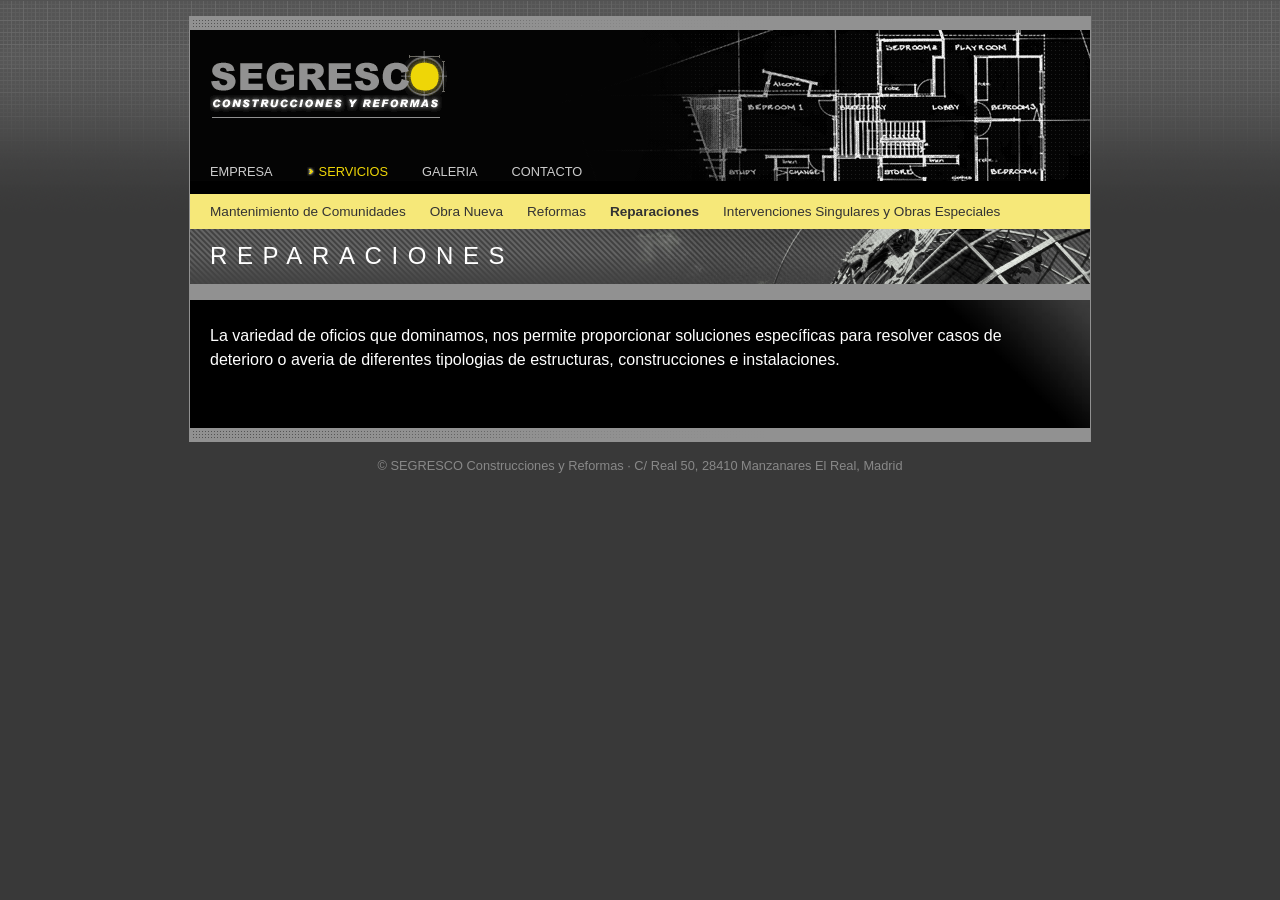
<file: servicios/reparaciones/index.html>
<!DOCTYPE html>
<html lang="es">
<head>
	<meta charset="utf-8">
	<meta name="viewport" content="width=device-width, initial-scale=1">
	<title>Reparaciones | SEGRESCO Construcciones y Reformas</title>
	<meta name="description" content="La variedad de oficios que dominamos, nos permite proporcionar soluciones específicas para resolver casos de deterioro o averia de diferentes tipologias…">
	<link rel="canonical" href="https://segresco.com/servicios/reparaciones/">
	<link rel="stylesheet" href="../../css/style.css">
</head>
<body>
<div class="frame">
	<div class="dots"></div>
	<header class="header">
		<a href="../../" class="logo"><img src="../../img/logo.gif" alt="SEGRESCO Construcciones y Reformas" width="238" height="70"></a>
		<nav class="menu" aria-label="Principal">
			<ul>
			<li><a href="../../empresa/">Empresa</a></li>
			<li class="current"><a href="../../servicios/">Servicios</a></li>
			<li><a href="../../galeria/">Galeria</a></li>
			<li><a href="../../contacto/">Contacto</a></li>
			</ul>
		</nav>
	</header>
	<nav class="submenu" aria-label="Servicios">
		<ul>
			<li><a href="../../servicios/mantenimiento-de-comunidades/">Mantenimiento de Comunidades</a></li>
			<li><a href="../../servicios/obra-nueva/">Obra Nueva</a></li>
			<li><a href="../../servicios/reformas/">Reformas</a></li>
			<li class="current" aria-current="page"><a href="../../servicios/reparaciones/">Reparaciones</a></li>
			<li><a href="../../servicios/intervenciones-singulares-y-obras-especiales/">Intervenciones Singulares y Obras Especiales</a></li>
		</ul>
	</nav>
	<div class="title"><h1>Reparaciones</h1></div>
	<div class="separator"></div>
	<main class="content">
<p>La variedad de oficios que dominamos, nos permite proporcionar soluciones específicas para resolver casos de deterioro o averia de diferentes tipologias de estructuras, construcciones e instalaciones.</p>
	</main>
	<div class="dots"></div>
</div>
<footer class="footer">&copy; SEGRESCO Construcciones y Reformas &middot; C/ Real 50, 28410 Manzanares El Real, Madrid</footer>
</body>
</html>
</file>
<file: css/style.css>
/* SEGRESCO Construcciones y Reformas */

*, *::before, *::after { box-sizing: border-box; }

body {
	margin: 0;
	padding: 16px;
	font: 16px/1.55 Arial, Helvetica, sans-serif;
	color: #fff;
	background: #393939 url(../img/pageBackground.gif) repeat-x;
}

img { max-width: 100%; height: auto; border: 0; }

a { color: #F6E879; font-weight: bold; text-decoration: none; }
a:hover, a:focus { color: #fff; }

h1, h2, h3, h4 { color: #EED607; margin: 0 0 12px; padding-bottom: 6px; line-height: 1.25; }
h2 { font-size: 1.2em; font-variant: small-caps; border-bottom: 1px dotted #fff; }
h3 { font-size: 1.1em; font-variant: small-caps; }
p { margin: 0 0 15px; }

/* FRAME */

.frame {
	max-width: 902px; /* header/title background images are 900px wide */
	margin: 0 auto;
	padding: 1px;
	background: #919191;
}
.dots {
	height: 7px;
	margin: 3px;
	background: url(../img/topBackground.gif) no-repeat left;
}

/* HEADER */

.header {
	background: #000 url(../img/headerBackground.gif) no-repeat right top;
	padding: 20px 20px 0;
}
.logo { display: inline-block; }
.logo img { display: block; width: 238px; }

.menu ul {
	display: flex;
	flex-wrap: wrap;
	gap: 4px 34px;
	margin: 0;
	padding: 34px 0 12px;
	list-style: none;
	font-family: "Arial Black", Arial, Helvetica, sans-serif;
	font-size: 0.8em;
	text-transform: uppercase;
}
.menu a { color: #ccc; font-weight: normal; }
.menu a:hover, .menu a:focus { color: #F6E879; }
.menu .current { padding-left: 12px; background: url(../img/menuLev1Arrow.gif) no-repeat left center; }
.menu .current a { color: #EED607; }

.submenu { background: #F6E879; min-height: 30px; }
.submenu ul {
	display: flex;
	flex-wrap: wrap;
	margin: 0;
	padding: 4px 8px;
	list-style: none;
	font-size: 0.85em;
}
.submenu a { display: block; padding: 3px 12px; color: #333; font-weight: normal; }
.submenu a:hover, .submenu a:focus { background: #FCF8D7; color: #333; }
.submenu .current a { font-weight: bold; }

.title {
	display: flex;
	align-items: center;
	height: 55px; /* matches titleBackground.gif */
	padding: 0 20px;
	background: #666 url(../img/titleBackground.gif) no-repeat right center;
}
.title h1 {
	margin: 0;
	padding: 0;
	color: #fff;
	font: 1.5em "Arial Black", Arial, Helvetica, sans-serif;
	letter-spacing: 0.4em;
	text-transform: uppercase;
	border: 0;
}
.separator { height: 16px; background: #919191; }

/* CONTENT */

.content {
	display: flow-root; /* contain floated images */
	padding: 24px 30px 40px 20px;
	background: #000 url(../img/topRightBackground.jpg) no-repeat right top;
}
.content ul { padding-left: 2em; }

.alignleft { float: left; margin: 0 20px 15px 0; }
.alignright { float: right; margin: 0 0 15px 20px; }

.trades { columns: 2; max-width: 420px; }

.contact { display: grid; grid-template-columns: max-content 1fr; gap: 6px 16px; margin: 0 0 15px; }
.contact dt { font-weight: bold; }
.contact dd { margin: 0; }

.gallery {
	display: flex;
	flex-wrap: wrap;
	justify-content: center;
	gap: 10px;
	margin: 0 0 30px;
}
.gallery img { display: block; height: 170px; width: auto; object-fit: cover; }
.gallery-wide { flex-direction: column; align-items: center; }
.gallery-wide img { height: auto; width: 680px; }

/* FOOTER */

.footer { padding: 14px; text-align: center; font-size: 0.8em; color: #888; }

/* MOBILE */

@media (max-width: 700px) {
	body { padding: 0; }
	.header { padding: 14px 14px 0; background-size: auto 90px; }
	.logo img { width: 180px; }
	.menu { margin: 14px -14px 0; padding: 0 14px; background: #000; }
	.menu ul { gap: 4px 18px; padding: 10px 0; font-size: 0.75em; }
	.title { padding: 0 14px; }
	.title h1 { font-size: 1.2em; letter-spacing: 0.2em; }
	.content { padding: 20px 16px 30px; }
	.alignleft, .alignright { float: none; display: block; margin: 0 auto 15px; }
	.gallery { display: grid; grid-template-columns: 1fr 1fr; }
	.gallery img { width: 100%; height: auto; aspect-ratio: 5 / 3; }
	.gallery-wide { grid-template-columns: 1fr; }
	.gallery-wide img { aspect-ratio: auto; }
}
</file>
